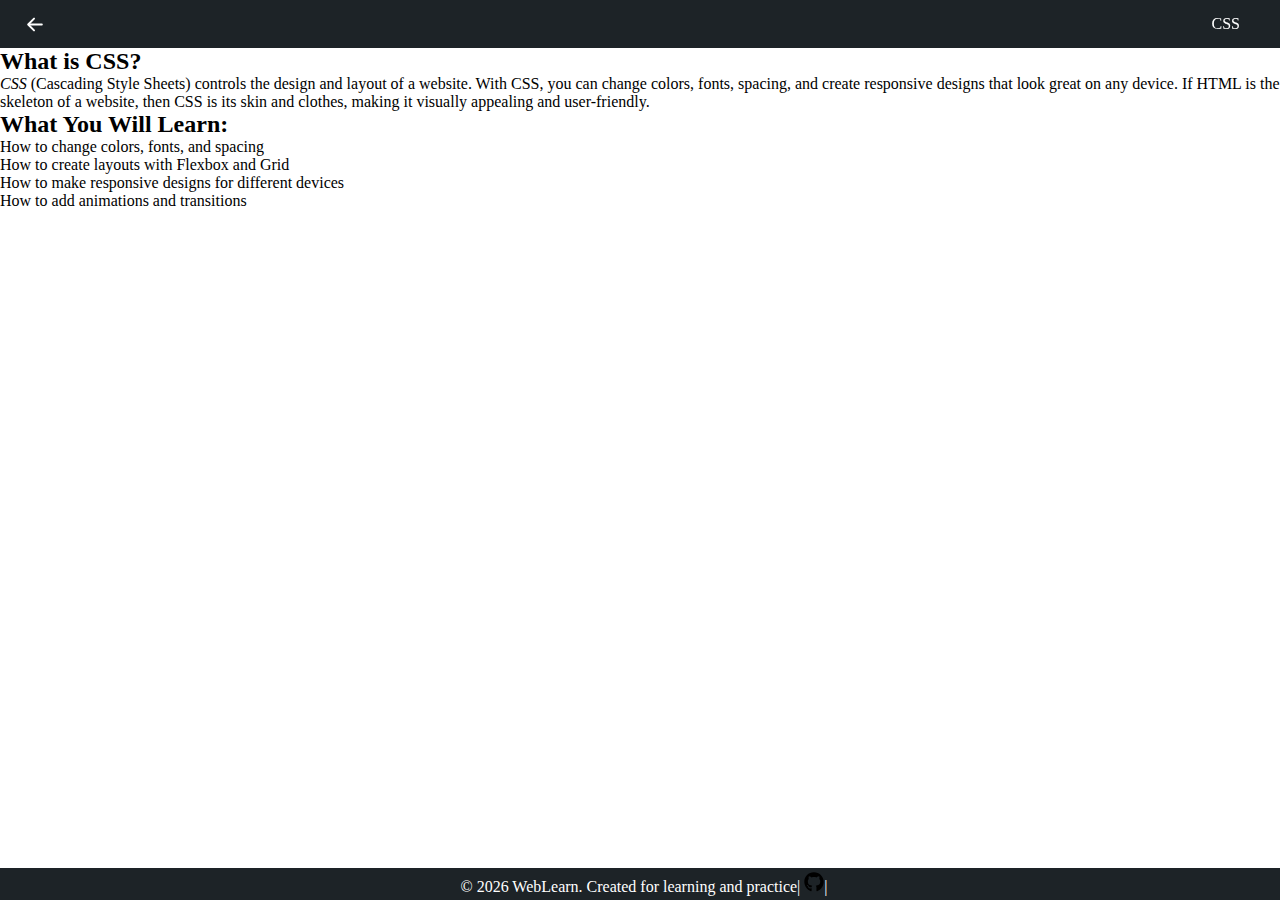
<file: css.html>
<!DOCTYPE html>
<html lang="en">
<head>
  <meta charset="UTF-8">
  <meta name="viewport" content="width=device-width, initial-scale=1.0">
  <title>CSS</title>
  <link rel="stylesheet" href="/css.css">
</head>
<body>
    <header class="header">
    <ul>
    <li><a href='/index.html' target="_self">
      <svg id="t14" width="100" height="100" fill="currentColor" xmlns="http://www.w3.org/2000/svg" viewBox="0 0 20 20">
        <path fill-rule="evenodd" d="M9.854 6.646a.5.5 0 010 .708L7.207 10l2.647 2.646a.5.5 0 01-.708.708l-3-3a.5.5 0 010-.708l3-3a.5.5 0 01.708 0z" clip-rule="evenodd"/>
        <path fill-rule="evenodd" d="M6.5 10a.5.5 0 01.5-.5h6.5a.5.5 0 010 1H7a.5.5 0 01-.5-.5z" clip-rule="evenodd"/>
      </svg>
    </a></li>

    <li><a> <span id="a18" class="container">CSS</span></a></li>
    </ul>
  </header>
  <main>
    <h2>What is CSS?</h2>
    <p>
      <em>
        <abbr title="Cascading Style Sheets">CSS</abbr>
    </em>(Cascading Style Sheets) controls the design and layout of a website. With CSS, you can change colors, fonts, spacing, and create responsive designs that look great on any device. If HTML is the skeleton of a website, then CSS is its skin and clothes, making it visually appealing and user-friendly.
    </p>
    <ul>
      <li type="square"><h2>What You Will Learn:</h2></li>
      <li>How to change colors, fonts, and spacing</li>
      <li>How to create layouts with Flexbox and Grid</li>
      <li>How to make responsive designs for different devices</li>
      <li>How to add animations and transitions</li>
    </ul>

  </main>
  <footer class="footer">
    <p>&copy; 2026 WebLearn.
      Created for learning and practice|
      <a href="https://github.com/James-D4707"> <svg id="t17" width="100" height="100" fill="currentColor" xmlns="http://www.w3.org/2000/svg" viewBox="0 0 496 512"><path d="M165.9 397.4c0 2-2.3 3.6-5.2 3.6-3.3.3-5.6-1.3-5.6-3.6 0-2 2.3-3.6 5.2-3.6 3-.3 5.6 1.3 5.6 3.6zm-31.1-4.5c-.7 2 1.3 4.3 4.3 4.9 2.6 1 5.6 0 6.2-2s-1.3-4.3-4.3-5.2c-2.6-.7-5.5.3-6.2 2.3zm44.2-1.7c-2.9.7-4.9 2.6-4.6 4.9.3 2 2.9 3.3 5.9 2.6 2.9-.7 4.9-2.6 4.6-4.6-.3-1.9-3-3.2-5.9-2.9zM244.8 8C106.1 8 0 113.3 0 252c0 110.9 69.8 205.8 169.5 239.2 12.8 2.3 17.3-5.6 17.3-12.1 0-6.2-.3-40.4-.3-61.4 0 0-70 15-84.7-29.8 0 0-11.4-29.1-27.8-36.6 0 0-22.9-15.7 1.6-15.4 0 0 24.9 2 38.6 25.8 21.9 38.6 58.6 27.5 72.9 20.9 2.3-16 8.8-27.1 16-33.7-55.9-6.2-112.3-14.3-112.3-110.5 0-27.5 7.6-41.3 23.6-58.9-2.6-6.5-11.1-33.3 2.6-67.9 20.9-6.5 69 27 69 27 20-5.6 41.5-8.5 62.8-8.5s42.8 2.9 62.8 8.5c0 0 48.1-33.6 69-27 13.7 34.7 5.2 61.4 2.6 67.9 16 17.7 25.8 31.5 25.8 58.9 0 96.5-58.9 104.2-114.8 110.5 9.2 7.9 17 22.9 17 46.4 0 33.7-.3 75.4-.3 83.6 0 6.5 4.6 14.4 17.3 12.1C428.2 457.8 496 362.9 496 252 496 113.3 383.5 8 244.8 8zM97.2 352.9c-1.3 1-1 3.3.7 5.2 1.6 1.6 3.9 2.3 5.2 1 1.3-1 1-3.3-.7-5.2-1.6-1.6-3.9-2.3-5.2-1zm-10.8-8.1c-.7 1.3.3 2.9 2.3 3.9 1.6 1 3.6.7 4.3-.7.7-1.3-.3-2.9-2.3-3.9-2-.6-3.6-.3-4.3.7zm32.4 35.6c-1.6 1.3-1 4.3 1.3 6.2 2.3 2.3 5.2 2.6 6.5 1 1.3-1.3.7-4.3-1.3-6.2-2.2-2.3-5.2-2.6-6.5-1zm-11.4-14.7c-1.6 1-1.6 3.6 0 5.9 1.6 2.3 4.3 3.3 5.6 2.3 1.6-1.3 1.6-3.9 0-6.2-1.4-2.3-4-3.3-5.6-2z"/></svg></a>|
    </p>
  </footer>
  
</body>
</html>
</file>
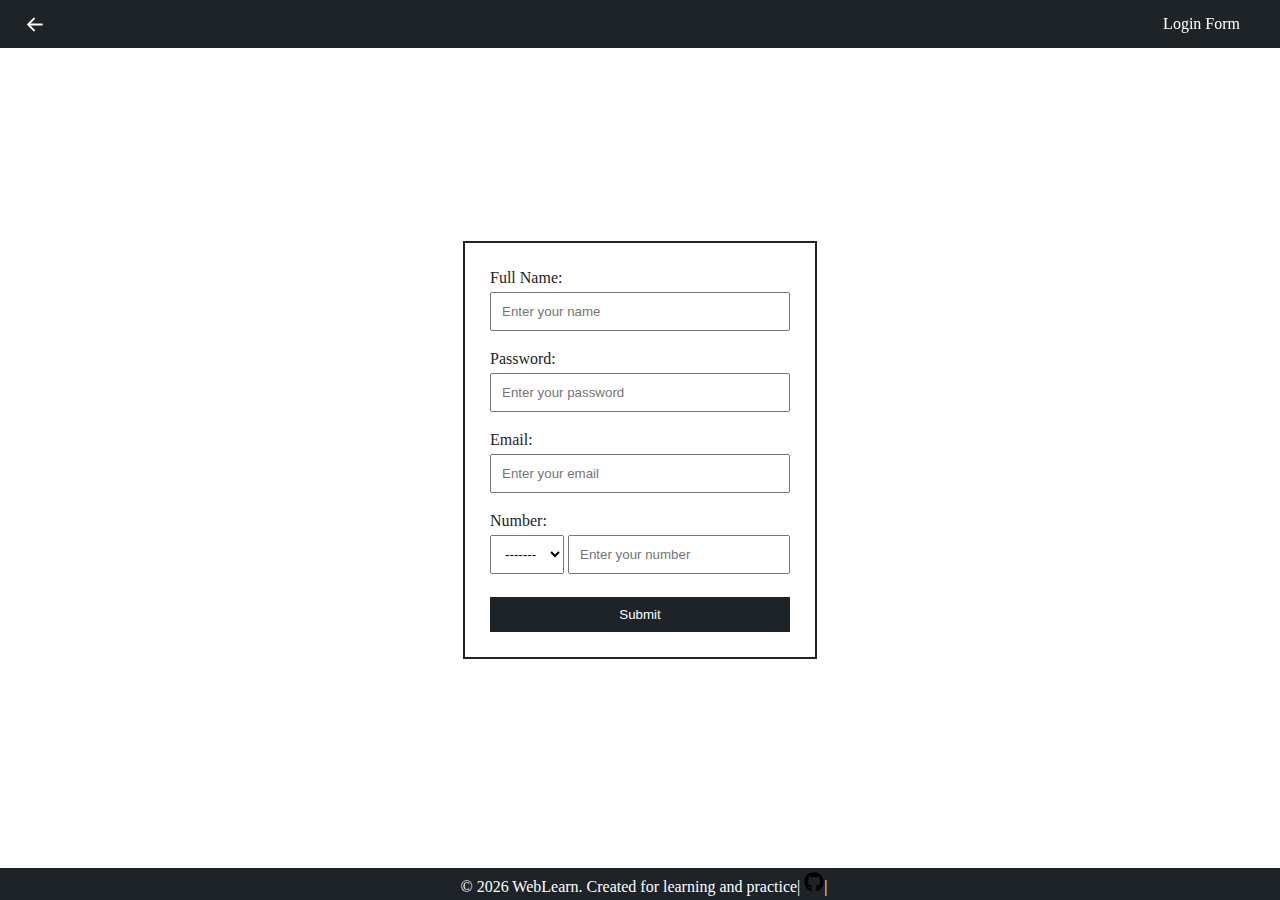
<file: form.html>
<!DOCTYPE html>
<html lang="en">
<head>
  <meta charset="UTF-8">
  <meta name="viewport" content="width=device-width, initial-scale=1.0">
  <title>Login Form</title>
  <link rel="stylesheet" href="/form.css"></link>
</head>
<body>
  <header class="header">
    <ul>
    <li><a href='/index.html' target="_self">
      <svg id="t14" width="100" height="100" fill="currentColor" xmlns="http://www.w3.org/2000/svg" viewBox="0 0 20 20">
        <path fill-rule="evenodd" d="M9.854 6.646a.5.5 0 010 .708L7.207 10l2.647 2.646a.5.5 0 01-.708.708l-3-3a.5.5 0 010-.708l3-3a.5.5 0 01.708 0z" clip-rule="evenodd"/>
        <path fill-rule="evenodd" d="M6.5 10a.5.5 0 01.5-.5h6.5a.5.5 0 010 1H7a.5.5 0 01-.5-.5z" clip-rule="evenodd"/>
      </svg>
    </a></li>

    <li><a> <span id="a18" class="container">Login Form</span></a></li>
    </ul>
  </header>
  <main class="main">
  <form action="/submit" method="post" id="myForm" multiple>
    <label for="Fullname">Full Name:</label>
    <input type="text" id="Fullname" name="Fullname" placeholder="Enter your name" required autocomplete="on" pattern="^[a-zA-Z\s]+$" oninvalid="this.setCustomValidity('Please enter a valid name!')" oninput="setCustomValidity('');this.blur();this.focus()"><br>
    <label for="Password">Password:</label>
    <input type="password" id="Password" name="Password" minlength="8" placeholder="Enter your password" required autocomplete="on" oninvalid="this.setCustomValidity('Please enter a valid password!')" oninput="setCustomValidity('');this.blur();this.focus()"><br>
    <label for="Email">Email:</label>
    <input type="email" id="Email" name="Email" placeholder="Enter your email" required autocomplete="off" oninvalid="this.setCustomValidity('Please enter a valid email!')" oninput="setCustomValidity('');this.blur();this.focus()"><br>
    <label for="Phone">Number:</label>
    <div id="t102">
      <select id="Phonetype" name="PhoneType" required autocomplete="off" oninvalid="this.setCustomValidity('Please select a country code!')" oninput="setCustomValidity('');this.blur();this.focus()" >
        <option value="" disabled selected>-------</option>
       <option value="+380">+380</option>
       <option value="+977">+977</option>
       <option value="+48">+48</option>
       <option value="+49">+49</option>
      </select>
      <input type="tel" id="Phone" name="Number" placeholder="Enter your number" required autocomplete="off" pattern="^[0-9]+" minlength="9" maxlength="9" oninvalid="this.setCustomValidity('Please enter a valid phone number (digits only)!')" oninput="setCustomValidity('');this.blur();this.focus()">
    </div>
  <br>
  <input type="submit" value="Submit">
  </main>
  <footer class="footer">
    <p>&copy; 2026 WebLearn.
      Created for learning and practice|
      <a href="https://github.com/James-D4707"> <svg id="t17" width="100" height="100" fill="currentColor" xmlns="http://www.w3.org/2000/svg" viewBox="0 0 496 512"><path d="M165.9 397.4c0 2-2.3 3.6-5.2 3.6-3.3.3-5.6-1.3-5.6-3.6 0-2 2.3-3.6 5.2-3.6 3-.3 5.6 1.3 5.6 3.6zm-31.1-4.5c-.7 2 1.3 4.3 4.3 4.9 2.6 1 5.6 0 6.2-2s-1.3-4.3-4.3-5.2c-2.6-.7-5.5.3-6.2 2.3zm44.2-1.7c-2.9.7-4.9 2.6-4.6 4.9.3 2 2.9 3.3 5.9 2.6 2.9-.7 4.9-2.6 4.6-4.6-.3-1.9-3-3.2-5.9-2.9zM244.8 8C106.1 8 0 113.3 0 252c0 110.9 69.8 205.8 169.5 239.2 12.8 2.3 17.3-5.6 17.3-12.1 0-6.2-.3-40.4-.3-61.4 0 0-70 15-84.7-29.8 0 0-11.4-29.1-27.8-36.6 0 0-22.9-15.7 1.6-15.4 0 0 24.9 2 38.6 25.8 21.9 38.6 58.6 27.5 72.9 20.9 2.3-16 8.8-27.1 16-33.7-55.9-6.2-112.3-14.3-112.3-110.5 0-27.5 7.6-41.3 23.6-58.9-2.6-6.5-11.1-33.3 2.6-67.9 20.9-6.5 69 27 69 27 20-5.6 41.5-8.5 62.8-8.5s42.8 2.9 62.8 8.5c0 0 48.1-33.6 69-27 13.7 34.7 5.2 61.4 2.6 67.9 16 17.7 25.8 31.5 25.8 58.9 0 96.5-58.9 104.2-114.8 110.5 9.2 7.9 17 22.9 17 46.4 0 33.7-.3 75.4-.3 83.6 0 6.5 4.6 14.4 17.3 12.1C428.2 457.8 496 362.9 496 252 496 113.3 383.5 8 244.8 8zM97.2 352.9c-1.3 1-1 3.3.7 5.2 1.6 1.6 3.9 2.3 5.2 1 1.3-1 1-3.3-.7-5.2-1.6-1.6-3.9-2.3-5.2-1zm-10.8-8.1c-.7 1.3.3 2.9 2.3 3.9 1.6 1 3.6.7 4.3-.7.7-1.3-.3-2.9-2.3-3.9-2-.6-3.6-.3-4.3.7zm32.4 35.6c-1.6 1.3-1 4.3 1.3 6.2 2.3 2.3 5.2 2.6 6.5 1 1.3-1.3.7-4.3-1.3-6.2-2.2-2.3-5.2-2.6-6.5-1zm-11.4-14.7c-1.6 1-1.6 3.6 0 5.9 1.6 2.3 4.3 3.3 5.6 2.3 1.6-1.3 1.6-3.9 0-6.2-1.4-2.3-4-3.3-5.6-2z"/></svg></a>|
    </p>
  </footer>

  </form>
  <script>
    document.getElementById('myForm').addEventListener('submit', function(event) {
      event.preventDefault(); // Prevent the default form submission
      alert('Form submitted successfully!');
      window.location.href = 'index.html'; // Redirect to index.html after submissionz
    });
  </script>
</body>
</html>
</file>
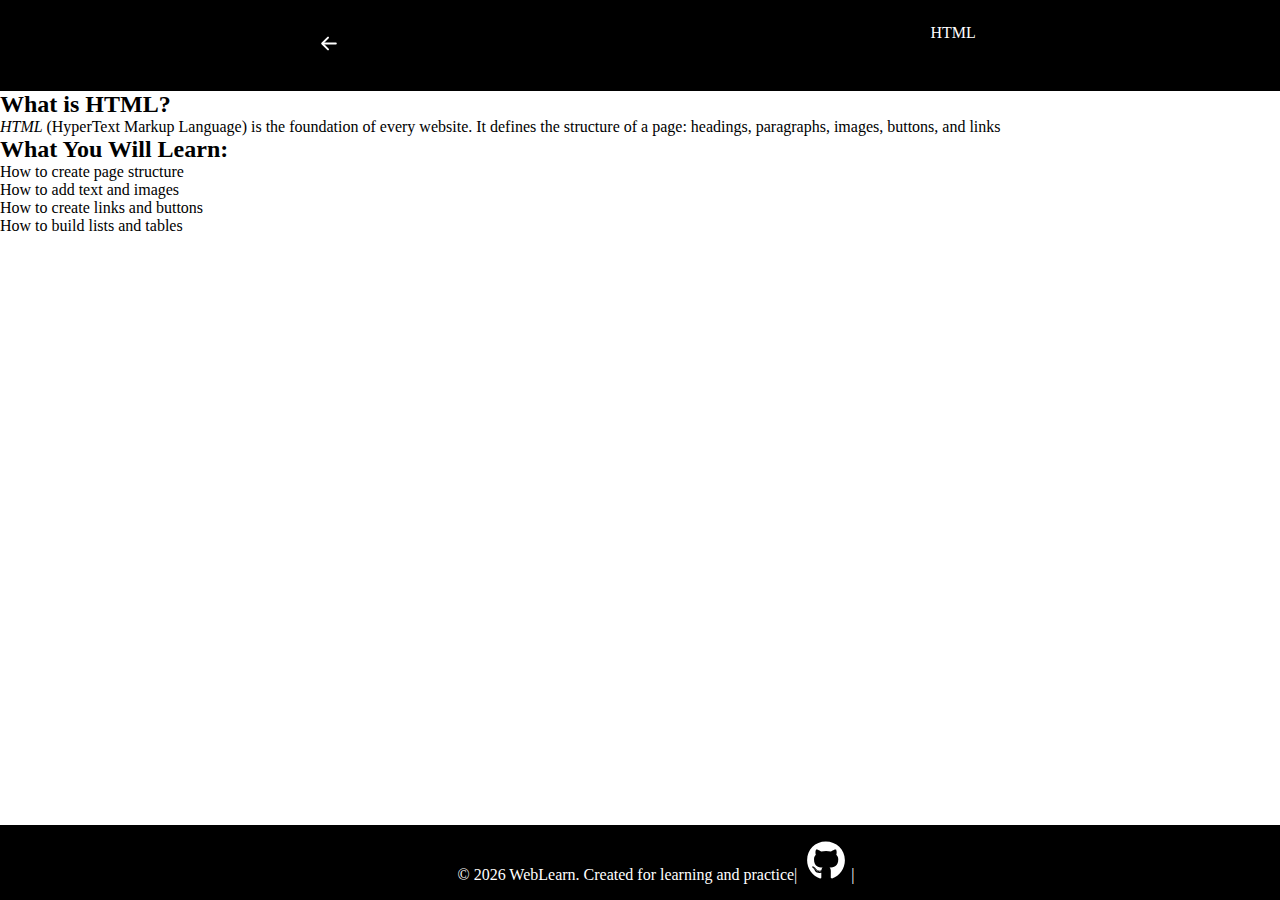
<file: html.html>
<!DOCTYPE html>
<html lang="en">
<head>
  <meta charset="UTF-8">
  <meta name="viewport" content="width=device-width, initial-scale=1.0">
  <title>HTML</title>
  <link rel="stylesheet" href="/html.css">
</head>
<body>
  <header class="header">
    <ul>
    <li><a href='/index.html' target="_self">
      <svg id="t14" width="100" height="100" fill="currentColor" xmlns="http://www.w3.org/2000/svg" viewBox="0 0 20 20">
        <path fill-rule="evenodd" d="M9.854 6.646a.5.5 0 010 .708L7.207 10l2.647 2.646a.5.5 0 01-.708.708l-3-3a.5.5 0 010-.708l3-3a.5.5 0 01.708 0z" clip-rule="evenodd"/>
        <path fill-rule="evenodd" d="M6.5 10a.5.5 0 01.5-.5h6.5a.5.5 0 010 1H7a.5.5 0 01-.5-.5z" clip-rule="evenodd"/>
      </svg>
    </a></li>

    <li><a> <span id="a18" class="container">HTML</span></a></li>
    </ul>
  </header>
  <main>
    <h2>What is HTML?</h2>
    <p>
      <em>
        <abbr title="HyperText Markup Language">HTML</abbr>
      </em>(HyperText Markup Language) is the foundation of every website. It defines the structure of a page: headings, paragraphs, images, buttons, and links
    </p>
    <ul>
      <li type="square"><h2>What You Will Learn:</h2></li>
      <li>How to create page structure</li>
      <li>How to add text and images</li>
      <li>How to create links and buttons</li>
      <li>How to build lists and tables</li>
    </ul>
  </main>
  <footer class="footer">
    <p>&copy; 2026 WebLearn.
      Created for learning and practice|
      <a href="https://github.com/James-D4707"> <svg id="t17" width="100" height="100" fill="currentColor" xmlns="http://www.w3.org/2000/svg" viewBox="0 0 496 512"><path d="M165.9 397.4c0 2-2.3 3.6-5.2 3.6-3.3.3-5.6-1.3-5.6-3.6 0-2 2.3-3.6 5.2-3.6 3-.3 5.6 1.3 5.6 3.6zm-31.1-4.5c-.7 2 1.3 4.3 4.3 4.9 2.6 1 5.6 0 6.2-2s-1.3-4.3-4.3-5.2c-2.6-.7-5.5.3-6.2 2.3zm44.2-1.7c-2.9.7-4.9 2.6-4.6 4.9.3 2 2.9 3.3 5.9 2.6 2.9-.7 4.9-2.6 4.6-4.6-.3-1.9-3-3.2-5.9-2.9zM244.8 8C106.1 8 0 113.3 0 252c0 110.9 69.8 205.8 169.5 239.2 12.8 2.3 17.3-5.6 17.3-12.1 0-6.2-.3-40.4-.3-61.4 0 0-70 15-84.7-29.8 0 0-11.4-29.1-27.8-36.6 0 0-22.9-15.7 1.6-15.4 0 0 24.9 2 38.6 25.8 21.9 38.6 58.6 27.5 72.9 20.9 2.3-16 8.8-27.1 16-33.7-55.9-6.2-112.3-14.3-112.3-110.5 0-27.5 7.6-41.3 23.6-58.9-2.6-6.5-11.1-33.3 2.6-67.9 20.9-6.5 69 27 69 27 20-5.6 41.5-8.5 62.8-8.5s42.8 2.9 62.8 8.5c0 0 48.1-33.6 69-27 13.7 34.7 5.2 61.4 2.6 67.9 16 17.7 25.8 31.5 25.8 58.9 0 96.5-58.9 104.2-114.8 110.5 9.2 7.9 17 22.9 17 46.4 0 33.7-.3 75.4-.3 83.6 0 6.5 4.6 14.4 17.3 12.1C428.2 457.8 496 362.9 496 252 496 113.3 383.5 8 244.8 8zM97.2 352.9c-1.3 1-1 3.3.7 5.2 1.6 1.6 3.9 2.3 5.2 1 1.3-1 1-3.3-.7-5.2-1.6-1.6-3.9-2.3-5.2-1zm-10.8-8.1c-.7 1.3.3 2.9 2.3 3.9 1.6 1 3.6.7 4.3-.7.7-1.3-.3-2.9-2.3-3.9-2-.6-3.6-.3-4.3.7zm32.4 35.6c-1.6 1.3-1 4.3 1.3 6.2 2.3 2.3 5.2 2.6 6.5 1 1.3-1.3.7-4.3-1.3-6.2-2.2-2.3-5.2-2.6-6.5-1zm-11.4-14.7c-1.6 1-1.6 3.6 0 5.9 1.6 2.3 4.3 3.3 5.6 2.3 1.6-1.3 1.6-3.9 0-6.2-1.4-2.3-4-3.3-5.6-2z"/></svg></a>|
    </p>
  </footer>
 

  
</body>
</html>
</file>
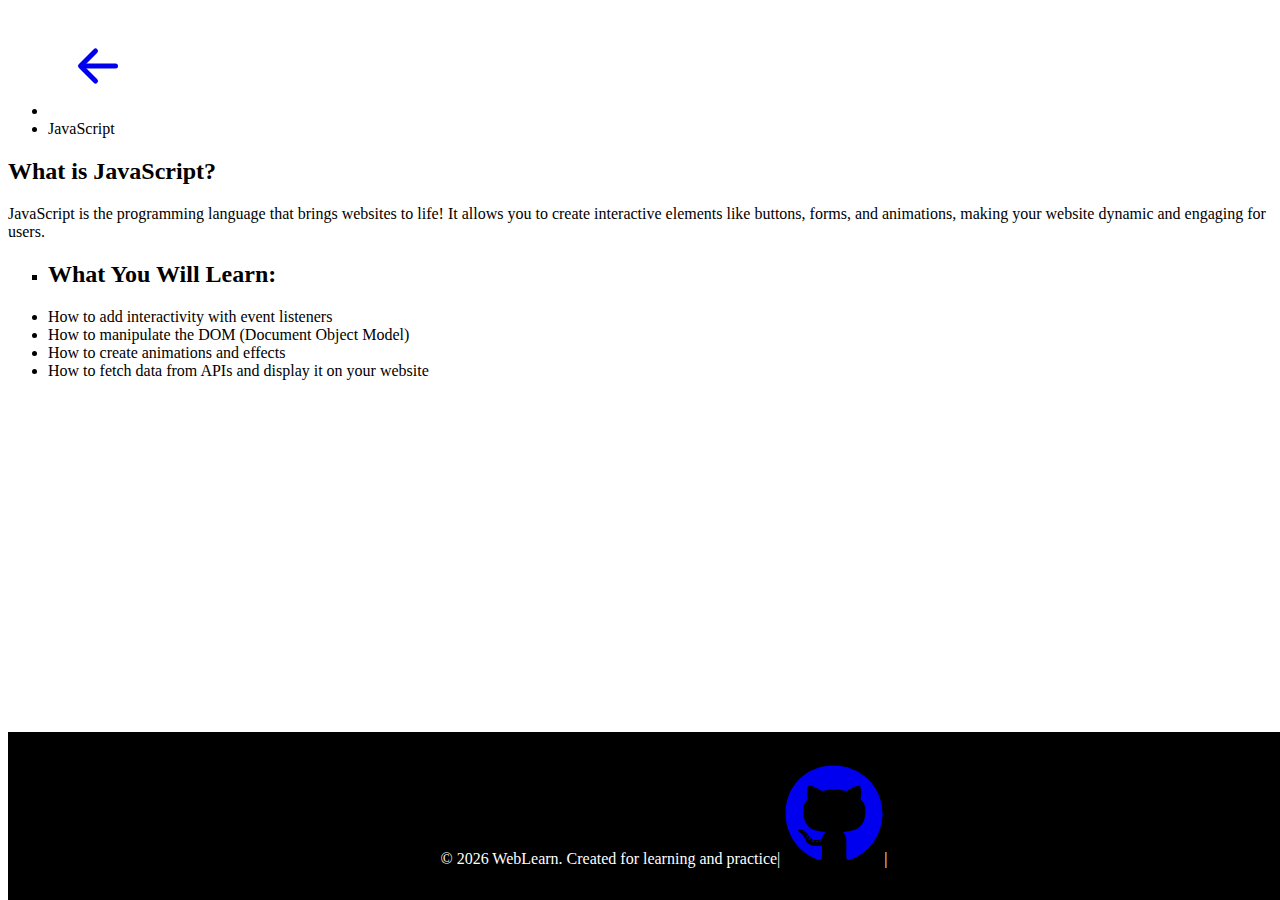
<file: js.html>
<!DOCTYPE html>
<html lang="en">
<head>
  <meta charset="UTF-8">
  <meta name="viewport" content="width=device-width, initial-scale=1.0">
  <title>JavaScript</title>
  <link rel="stylesheet" href="/js.css">
</head>
<body>
   <header class="header">
    <ul>
    <li><a href='/index.html' target="_self">
      <svg id="t14" width="100" height="100" fill="currentColor" xmlns="http://www.w3.org/2000/svg" viewBox="0 0 20 20">
        <path fill-rule="evenodd" d="M9.854 6.646a.5.5 0 010 .708L7.207 10l2.647 2.646a.5.5 0 01-.708.708l-3-3a.5.5 0 010-.708l3-3a.5.5 0 01.708 0z" clip-rule="evenodd"/>
        <path fill-rule="evenodd" d="M6.5 10a.5.5 0 01.5-.5h6.5a.5.5 0 010 1H7a.5.5 0 01-.5-.5z" clip-rule="evenodd"/>
      </svg>
    </a></li>

    <li><a> <span id="a18" class="container">JavaScript</span></a></li>
    </ul>
  </header>
  <main>
    <h2>What is JavaScript?</h2>
    <p>
      JavaScript is the programming language that brings websites to life! It allows you to create interactive elements like buttons, forms, and animations, making your website dynamic and engaging for users.
    </p>
    <ul>
      <li type="square"><h2>What You Will Learn:</h2></li>
      <li>How to add interactivity with event listeners</li>
      <li>How to manipulate the <abbr title="Document Object Model">DOM</abbr> (Document Object Model)</li>
      <li>How to create animations and effects</li>
      <li>How to fetch data from APIs and display it on your website</li>
    </ul>

  </main>
  <footer class="footer">
    <p>&copy; 2026 WebLearn.
      Created for learning and practice|
      <a href="https://github.com/James-D4707"> <svg id="t17" width="100" height="100" fill="currentColor" xmlns="http://www.w3.org/2000/svg" viewBox="0 0 496 512"><path d="M165.9 397.4c0 2-2.3 3.6-5.2 3.6-3.3.3-5.6-1.3-5.6-3.6 0-2 2.3-3.6 5.2-3.6 3-.3 5.6 1.3 5.6 3.6zm-31.1-4.5c-.7 2 1.3 4.3 4.3 4.9 2.6 1 5.6 0 6.2-2s-1.3-4.3-4.3-5.2c-2.6-.7-5.5.3-6.2 2.3zm44.2-1.7c-2.9.7-4.9 2.6-4.6 4.9.3 2 2.9 3.3 5.9 2.6 2.9-.7 4.9-2.6 4.6-4.6-.3-1.9-3-3.2-5.9-2.9zM244.8 8C106.1 8 0 113.3 0 252c0 110.9 69.8 205.8 169.5 239.2 12.8 2.3 17.3-5.6 17.3-12.1 0-6.2-.3-40.4-.3-61.4 0 0-70 15-84.7-29.8 0 0-11.4-29.1-27.8-36.6 0 0-22.9-15.7 1.6-15.4 0 0 24.9 2 38.6 25.8 21.9 38.6 58.6 27.5 72.9 20.9 2.3-16 8.8-27.1 16-33.7-55.9-6.2-112.3-14.3-112.3-110.5 0-27.5 7.6-41.3 23.6-58.9-2.6-6.5-11.1-33.3 2.6-67.9 20.9-6.5 69 27 69 27 20-5.6 41.5-8.5 62.8-8.5s42.8 2.9 62.8 8.5c0 0 48.1-33.6 69-27 13.7 34.7 5.2 61.4 2.6 67.9 16 17.7 25.8 31.5 25.8 58.9 0 96.5-58.9 104.2-114.8 110.5 9.2 7.9 17 22.9 17 46.4 0 33.7-.3 75.4-.3 83.6 0 6.5 4.6 14.4 17.3 12.1C428.2 457.8 496 362.9 496 252 496 113.3 383.5 8 244.8 8zM97.2 352.9c-1.3 1-1 3.3.7 5.2 1.6 1.6 3.9 2.3 5.2 1 1.3-1 1-3.3-.7-5.2-1.6-1.6-3.9-2.3-5.2-1zm-10.8-8.1c-.7 1.3.3 2.9 2.3 3.9 1.6 1 3.6.7 4.3-.7.7-1.3-.3-2.9-2.3-3.9-2-.6-3.6-.3-4.3.7zm32.4 35.6c-1.6 1.3-1 4.3 1.3 6.2 2.3 2.3 5.2 2.6 6.5 1 1.3-1.3.7-4.3-1.3-6.2-2.2-2.3-5.2-2.6-6.5-1zm-11.4-14.7c-1.6 1-1.6 3.6 0 5.9 1.6 2.3 4.3 3.3 5.6 2.3 1.6-1.3 1.6-3.9 0-6.2-1.4-2.3-4-3.3-5.6-2z"/></svg></a>|
    </p>
  </footer>

  
</body>
</html>
</file>
<file: css.css>
abbr[title] {
    text-decoration: none;
  }
  *{
    padding: 0;
    margin: 0;
  }
  header {
  padding: 1rem;
  background-color: #1d2327;
 }

 header ul{
  list-style-type: none;
  margin: 0;
  padding: 0;
  display: flex;
  justify-content: space-around;
 }   
  header ul li a{
    color: white;
    text-decoration: none;
    padding: 0.5rem 1rem;
    display: block;
  }
 header ul li a:hover{
    
    border-radius: 5px;
  }
  svg#t14 {
    fill: white;
    cursor: pointer;
    width: 50px;
    height: 39px;
    position: absolute;
    left: 10px;
    top: 5px;
  }
  svg#t14:hover {
    fill: white;
  }
footer {
    padding: 4px;
    background-color:#1d2327;
    color: white;
    text-align: center;
    display: flex;
    justify-content: center;
    position: fixed;
    bottom: 0;
    width: 100%;
  }
   span#a18 {
    display: flex;
    position: fixed;
    text-align: right;
    top: 15px;
    right: 40px;
  }
  svg#t17{
    color:black ;
    height: 20px;
    width: 20px;
  }
</file>
<file: form.css>
body {
background-color: #ffffff;
}
form {
      display: flex;
      flex-direction: column;
      width: 300px;
      margin: 0 auto;
      border: 2px solid #1d2327;
      padding: 25px;
      position: fixed;
      top: 50%;
      left: 50%;
      transform: translate(-50%, -50%);
      background-color: #ffffff;
    }
    label {
      margin-top: 1px;
      cursor: pointer;
      color: #1d2327;

    }


    input {
      padding: 10px;
      margin-top: 5px;


    }
    select {
      padding: 10px;
      margin-top: 5px;
    }
    div#t102 {
      display: flexbox;
      align-items: center;
      padding: 0;
    }
    input[type="tel"] {
      width: 66%;
  
    }
    div#t101 {
      display: flexbox;
      align-items: center;
      padding: 0;
    }
     input[type="radio"] {
      margin-left: 10px;
    }
    input[type="submit"] {
      background-color: #1d2327;
      color: white;
      border: none;
      cursor: pointer;
      
    }
    select{
      cursor: pointer;
    }
    header {
  padding: 1rem;
  background-color: #1d2327;
 }

 header ul{
  list-style-type: none;
  margin: 0;
  padding: 0;
  display: flex;
  justify-content: space-around;
 }   
  header ul li a{
    color: white;
    text-decoration: none;
    padding: 0.5rem 1rem;
    display: block;
  }
 header ul li a:hover{
color: none;   
  }
  svg#t14 {
    fill: white;
    cursor: pointer;
    width: 50px;
    height: 39px;
    position: absolute;
    left: 10px;
    top: 5px;
  }
  svg#t14:hover {
    fill: white;
  }
  *{
    margin: 0;
    padding: 0;
  }
  footer {
    padding: 4px;
    background-color: #1d2327;
    color: white;
    text-align: center;
    display: flex;
    justify-content: center;
    position: fixed;
    bottom: 0;
    width: 100%;
  }
  span#a18 {
    display: flex;
    position: fixed;
    text-align: right;
    top: 15px;
    right: 40px;
  }
  svg#t17{
    color:black ;
    height: 20px;
    width: 20px;
  }
</file>
<file: html.css>
abbr[title] {
    text-decoration: none;
  }
  * {
  margin: 0;
  padding: 0;
}
header {
  padding: 1rem;
  background-color:black;
 }

 header ul{
  list-style-type: none;
  margin: 0;
  padding: 0;
  display: flex;
  justify-content: space-around;
 }   
  header ul li a{
    color: white;
    text-decoration: none;
    padding: 0.5rem 1rem;
    display: block;
  }
 header ul li a:hover{
    background-color: #575757;
    border-radius: 5px;
  }
  svg {
    fill: white;
    cursor: pointer;
    width: 50px;
    height: 39px;
  }
  svg:hover {
    fill: white;
  }
  footer {
    padding: 1rem;
    background-color:black;
    color: white;
    text-align: center;
    display: flex;
    justify-content: center;
    position: fixed;
    bottom: 0;
    width: 100%;
  }
</file>
<file: js.css>
abbr[title] {
    text-decoration: none;
  }
  footer {
    padding: 1rem;
    background-color:black;
    color: white;
    text-align: center;
    display: flex;
    justify-content: center;
    position: fixed;
    bottom: 0;
    width: 100%;
  }
</file>
